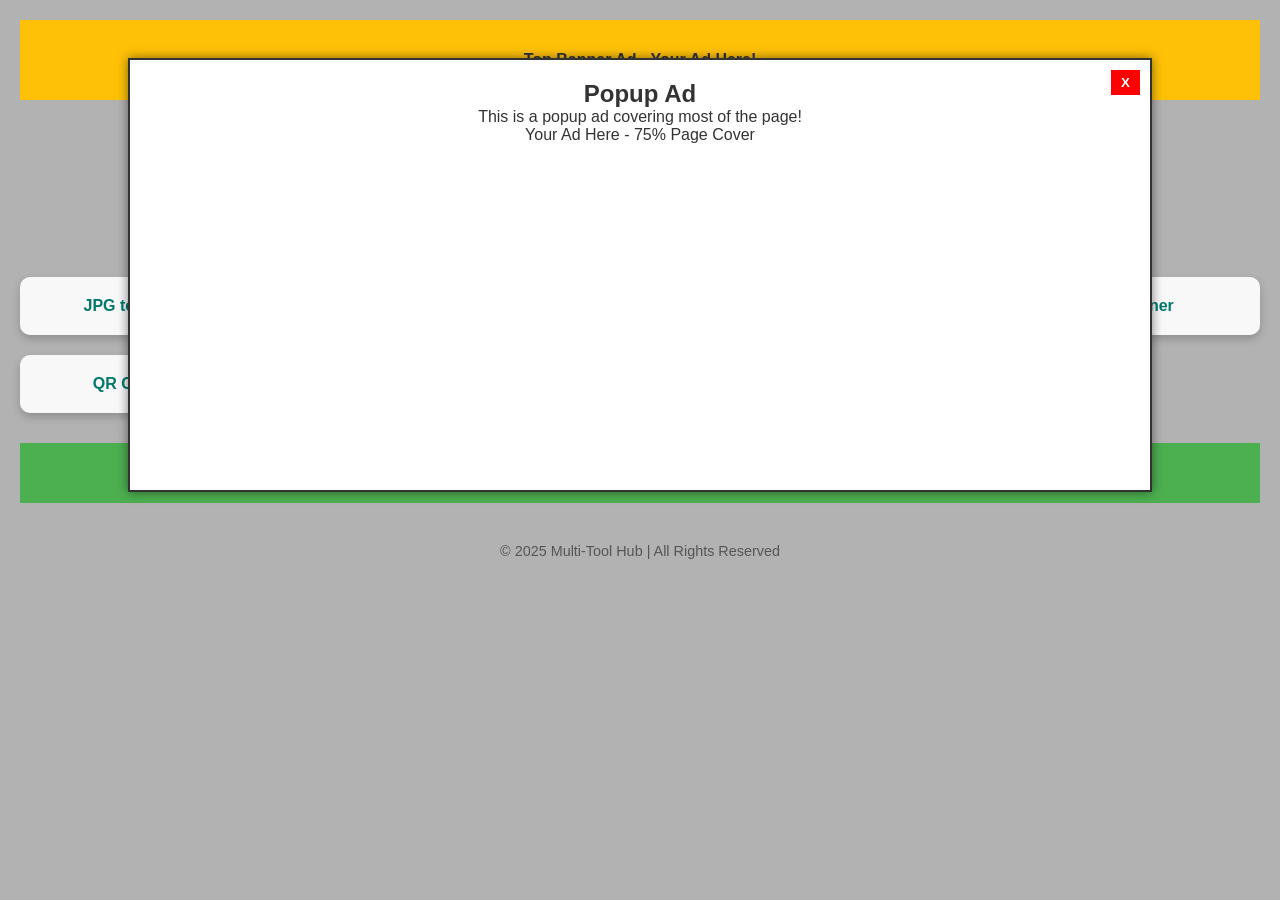
<file: Index.html>
<!DOCTYPE html>
<html lang="en">
<head>
  <meta charset="UTF-8" />
  <meta name="viewport" content="width=device-width, initial-scale=1.0" />
  <title>Multi-Tool Website</title>
  <style>
    * {
      margin: 0;
      padding: 0;
      box-sizing: border-box;
      font-family: 'Arial', sans-serif;
    }

    body {
      background: linear-gradient(rgba(0,0,0,0.3), rgba(0,0,0,0.3)), url('https://via.placeholder.com/1200x800') no-repeat center center/cover;
      color: #333;
      padding: 20px;
      backdrop-filter: blur(5px);
    }

    .banner-ad {
      width: 100%;
      height: 80px;
      background: #ffc107;
      text-align: center;
      line-height: 80px;
      font-weight: bold;
    }

    .popup-ad {
      position: fixed;
      top: 10%;
      left: 10%;
      width: 80%;
      height: 75%;
      background: white;
      border: 2px solid #333;
      z-index: 999;
      box-shadow: 0 0 10px rgba(0,0,0,0.5);
      text-align: center;
      padding: 20px;
    }

    .popup-ad button {
      position: absolute;
      top: 10px;
      right: 10px;
      padding: 5px 10px;
      background: red;
      color: white;
      border: none;
      cursor: pointer;
      font-weight: bold;
    }

    .tools {
      display: grid;
      grid-template-columns: repeat(auto-fit, minmax(250px, 1fr));
      gap: 20px;
      margin-top: 120px;
    }

    .card {
      background: rgba(255,255,255,0.9);
      border-radius: 10px;
      padding: 20px;
      box-shadow: 0 4px 8px rgba(0,0,0,0.2);
      transition: transform 0.3s;
      text-align: center;
    }

    .card:hover {
      transform: translateY(-5px);
    }

    .card a {
      text-decoration: none;
      color: #00796b;
      font-weight: bold;
    }

    footer {
      margin-top: 40px;
      text-align: center;
      font-size: 0.9rem;
      color: #555;
    }

    .footer-ad {
      width: 100%;
      height: 60px;
      background: #4caf50;
      color: white;
      text-align: center;
      line-height: 60px;
      font-weight: bold;
      margin-top: 30px;
    }
  </style>
</head>
<body>

  <div class="banner-ad">
    Top Banner Ad - Your Ad Here!
  </div>

  <div class="popup-ad" id="popupAd">
    <button onclick="closePopup()">X</button>
    <h2>Popup Ad</h2>
    <p>This is a popup ad covering most of the page!</p>
    <p>Your Ad Here - 75% Page Cover</p>
  </div>

  <h1 style="text-align: center; margin-top: 20px;">All-in-One Tools</h1>

  <div class="tools">
    <div class="card"><a href="jpg-to-pdf.html">JPG to PDF Converter</a></div>
    <div class="card"><a href="doc-to-pdf.html">DOC to PDF Converter</a></div>
    <div class="card"><a href="size-compressor.html">Size Compressor</a></div>
    <div class="card"><a href="emoji-combiner.html">Emoji Combiner</a></div>
    <div class="card"><a href="qr-code-generator.html">QR Code Generator</a></div>
    <!-- YouTube Downloader card removed -->
    <div class="card"><a href="mp4-to-mp3.html">MP4 to MP3 Converter</a></div>
    <div class="card"><a href="mp3-cutter.html">MP3 Cutter</a></div>
  </div>

  <div class="footer-ad">
    Footer Ad - Your Ad Here!
  </div>

  <footer>
    &copy; 2025 Multi-Tool Hub | All Rights Reserved
  </footer>

  <script>
    function closePopup() {
      document.getElementById('popupAd').style.display = 'none';
    }
  </script>

</body>
</html>
</file>
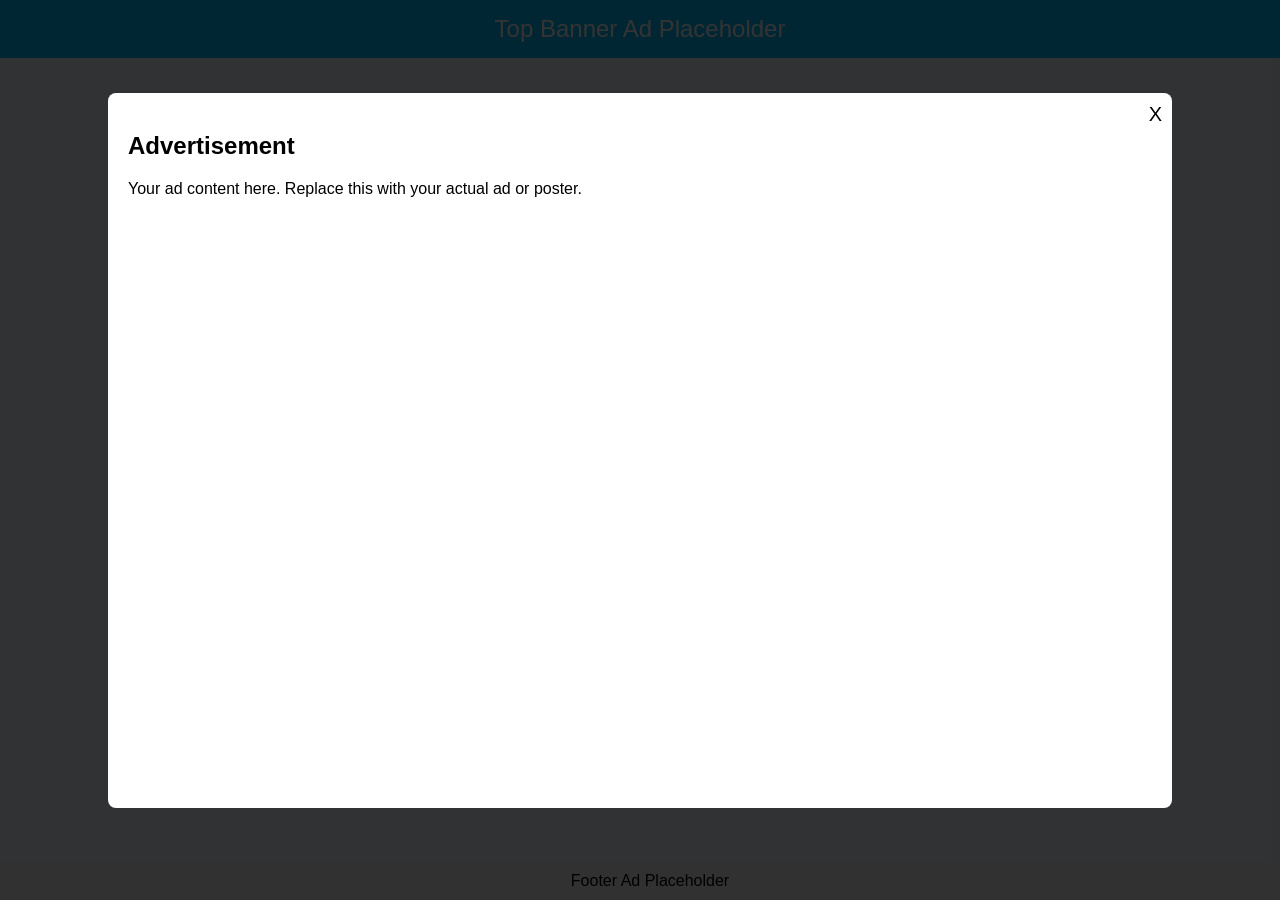
<file: size-compressor.html>
<!DOCTYPE html>
<html lang="en">
<head>
  <meta charset="UTF-8" />
  <meta name="viewport" content="width=device-width, initial-scale=1.0" />
  <title>Size Compressor</title>
  <style>
    body {
      margin: 0;
      font-family: sans-serif;
      background-color: #f0f8ff;
    }
    .popup-ad {
      position: fixed;
      top: 0; left: 0;
      width: 100%; height: 100%;
      background: rgba(0,0,0,0.8);
      display: flex; align-items: center; justify-content: center;
      z-index: 9999;
    }
    .popup-content {
      background: #fff;
      padding: 20px;
      border-radius: 8px;
      width: 80%; height: 75%;
      position: relative;
    }
    .close-btn {
      position: absolute;
      top: 10px; right: 10px;
      cursor: pointer;
      font-size: 20px;
    }
    header {
      background: #00bfff;
      padding: 15px;
      text-align: center;
      color: #fff;
      font-size: 24px;
    }
    .tool-container {
      max-width: 400px;
      margin: 50px auto;
      padding: 20px;
      background: #fff;
      border-radius: 10px;
      box-shadow: 0 4px 10px rgba(0,0,0,0.1);
      text-align: center;
    }
    .footer-ad {
      background: #f5f5f5;
      text-align: center;
      padding: 10px;
      position: fixed;
      width: 100%;
      bottom: 0;
    }
    .blur-bg {
      position: fixed;
      top: 0; left: 0;
      width: 100%; height: 100%;
      background-image: url('https://via.placeholder.com/600x400');
      background-size: cover;
      filter: blur(5px);
      z-index: -1;
      opacity: 0.3;
    }
    .result {
      margin-top: 20px;
    }
    .btn {
      padding: 10px 20px;
      background: #00bfff;
      border: none;
      color: white;
      border-radius: 5px;
      cursor: pointer;
      margin-top: 10px;
    }
  </style>
</head>
<body>

<div class="popup-ad" id="popupAd">
  <div class="popup-content">
    <span class="close-btn" onclick="closePopup()">X</span>
    <h2>Advertisement</h2>
    <p>Your ad content here. Replace this with your actual ad or poster.</p>
  </div>
</div>

<header>
  Top Banner Ad Placeholder
</header>

<div class="blur-bg"></div>

<div class="tool-container">
  <h2>Size Compressor</h2>
  <input type="file" id="fileInput" />
  <button class="btn" onclick="compress()">Compress</button>
  <div class="result" id="result">
    <p>Brought to you by [Your Brand]</p>
  </div>
</div>

<div class="footer-ad">
  Footer Ad Placeholder
</div>

<script>
  function closePopup() {
    document.getElementById('popupAd').style.display = 'none';
  }

  function compress() {
    const fileInput = document.getElementById('fileInput');
    if (!fileInput.files.length) {
      alert('Please select a file!');
      return;
    }

    const resultDiv = document.getElementById('result');
    resultDiv.innerHTML = "<p>Compression complete! Download link here (placeholder)</p>";

    // Placeholder for video ad (use an actual ad player)
    const videoAd = document.createElement('div');
    videoAd.innerHTML = `
      <video width="300" controls autoplay>
        <source src="your-ad.mp4" type="video/mp4">
        Your browser does not support the video tag.
      </video>
    `;
    resultDiv.appendChild(videoAd);

    setTimeout(() => {
      videoAd.style.display = 'none';
    }, 5000); // Hide ad after 5 seconds
  }
</script>

</body>
</html>
</file>
